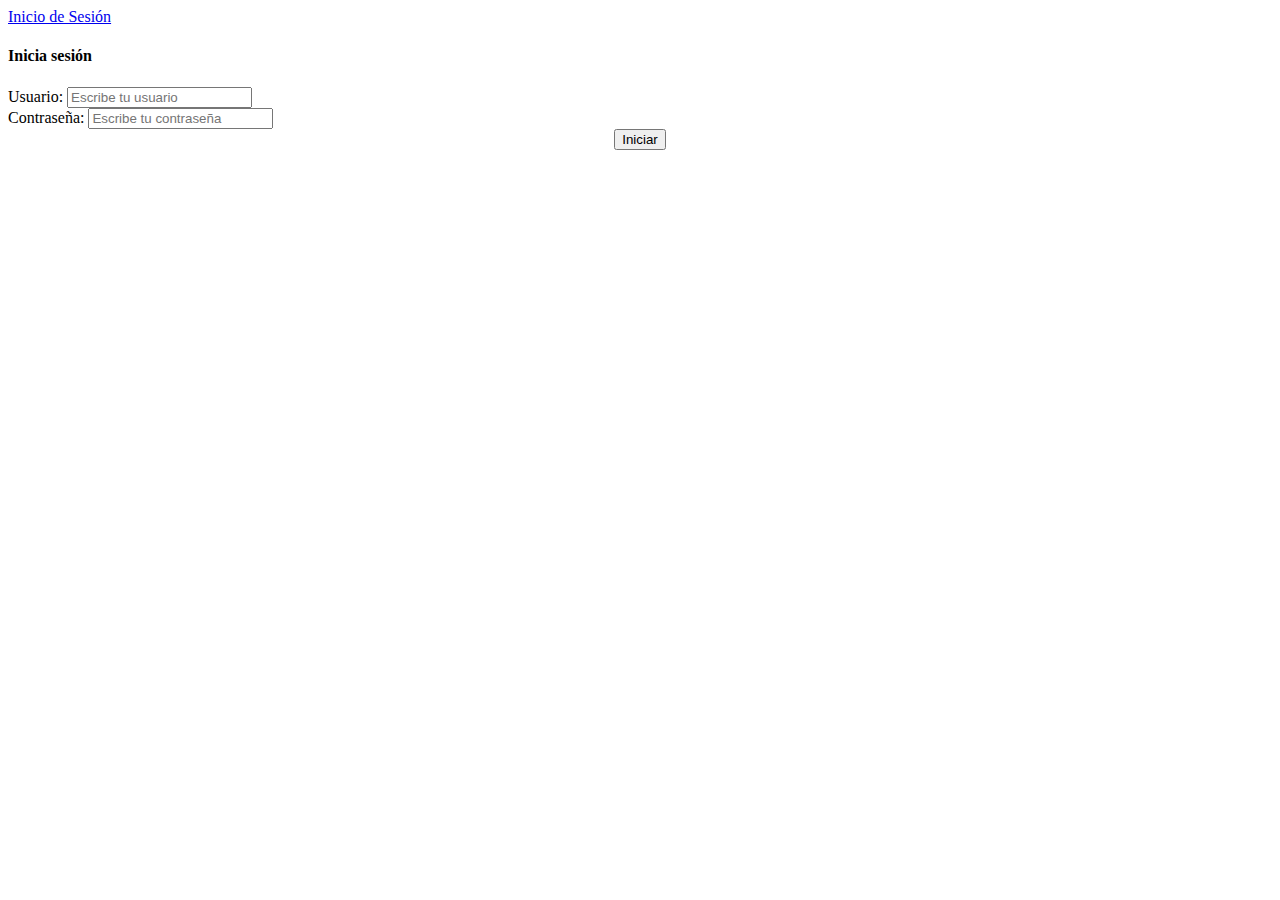
<file: templates/admin/login.html>
<!doctype html>
<html lang="en">

<head>
  <title>Title</title>
  <!-- Required meta tags -->
  <meta charset="utf-8">
  <meta name="viewport" content="width=device-width, initial-scale=1, shrink-to-fit=no">
  
  <!-- Bootstrap CSS v5.2.1 -->
  <link href="https://cdn.jsdelivr.net/npm/bootstrap@5.2.1/dist/css/bootstrap.min.css" rel="stylesheet"
    integrity="sha384-iYQeCzEYFbKjA/T2uDLTpkwGzCiq6soy8tYaI1GyVh/UjpbCx/TYkiZhlZB6+fzT" crossorigin="anonymous">

</head>

<body>

  <nav class="navbar navbar-expand-lg text-ligth navbar-dark bg-dark fixed-top">
    <div class="container">
      <a class="navbar-brand" href="/">Inicio de Sesión</a>
    </div>
  </nav>





<div class="container mt-5 pt-4">
  
<div class="row">
  <div class="col-md-4">
  </div>
  <div class="col-md-4">
  

<div class="card login">
  <div class="card-body">
    <h4 class="card-title">Inicia sesión</h4>
    <p class="card-text">
      
      <form action="/admin/login" method="post">           
      
      <div class="mb-3">
        <label for="txtUsuario" class="form-label">Usuario:</label>
        <input type="text"
          class="form-control" name="txtUsuario" id="txtUsuario" aria-describedby="helpId" placeholder="Escribe tu usuario">
      </div>

      <div class="mb-3">
        <label for="txtPassword" class="form-label">Contraseña:</label>
        <input type="password"
          class="form-control" name="txtPassword" id="txtPassword" aria-describedby="helpId" placeholder="Escribe tu contraseña">
      </div>
      
      <center><button type="submit" class="btn btn-success">Iniciar</button></center>
    </p>

    </form>
  </div>

</div>





  </div>
  <div class="col-md-4">
  </div>
</div>


</div>





  <!-- Bootstrap JavaScript Libraries -->
  <script src="https://cdn.jsdelivr.net/npm/@popperjs/core@2.11.6/dist/umd/popper.min.js"
    integrity="sha384-oBqDVmMz9ATKxIep9tiCxS/Z9fNfEXiDAYTujMAeBAsjFuCZSmKbSSUnQlmh/jp3" crossorigin="anonymous">
  </script>

  <script src="https://cdn.jsdelivr.net/npm/bootstrap@5.2.1/dist/js/bootstrap.min.js"
    integrity="sha384-7VPbUDkoPSGFnVtYi0QogXtr74QeVeeIs99Qfg5YCF+TidwNdjvaKZX19NZ/e6oz" crossorigin="anonymous">
  </script>
</body>

</html>
</file>
